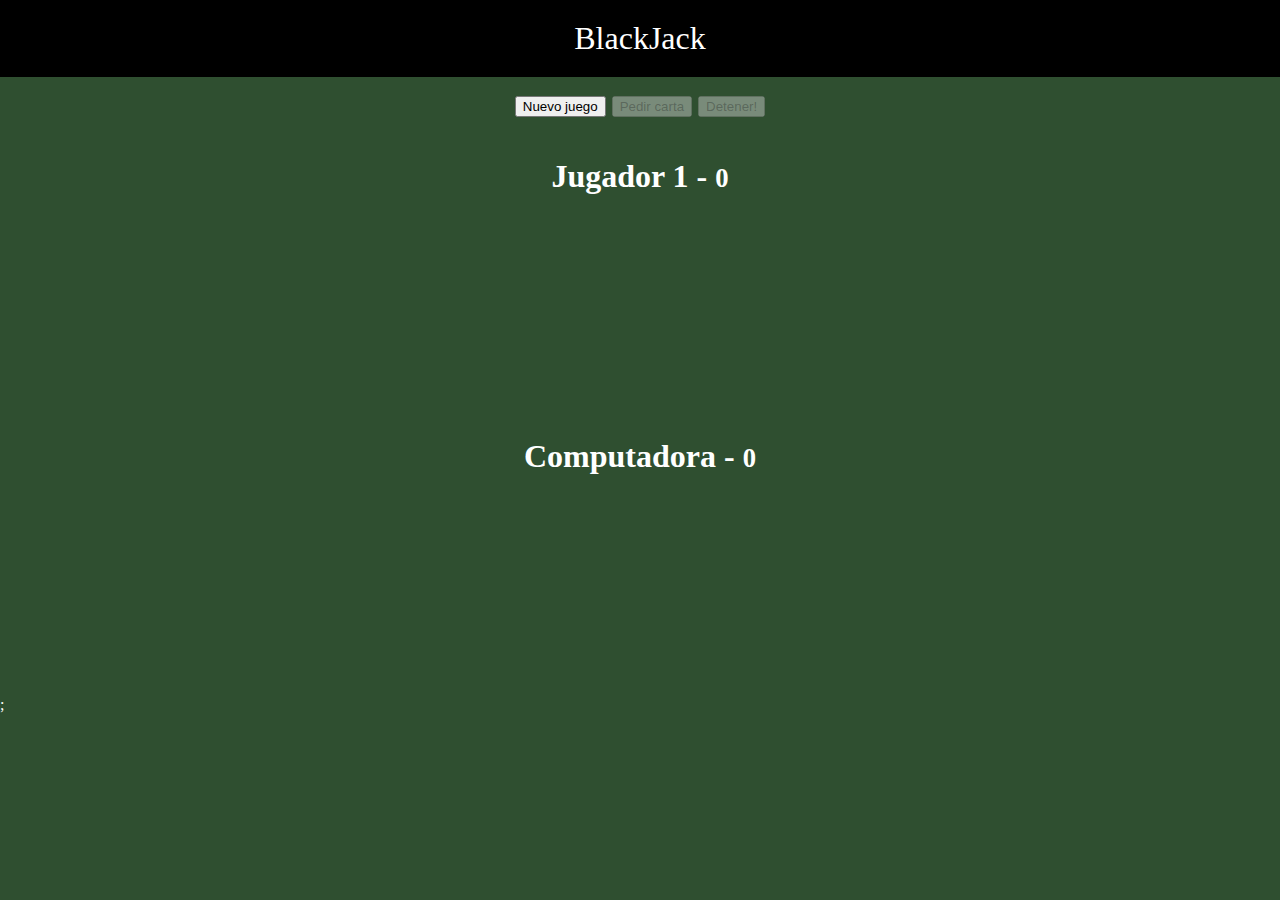
<file: index.html>
<!DOCTYPE html>
<html lang="es">
<head>
    <meta charset="UTF-8">
    <meta http-equiv="X-UA-Compatible" content="IE=edge">
    <meta name="viewport" content="width=device-width, initial-scale=1.0">
    <link href="https://cdn.jsdelivr.net/npm/bootstrap@5.2.0/dist/css/bootstrap.min.css" rel="stylesheet" integrity="sha384-gH2yIJqKdNHPEq0n4Mqa/HGKIhSkIHeL5AyhkYV8i59U5AR6csBvApHHNl/vI1Bx" crossorigin="anonymous">
    <link rel="stylesheet" href="assets/css/styles.css">
    <title>BalckJack - 21</title>

</head>
<body>
    

    <header class="titulo">
        BlackJack
    </header>

    <div>
        <div class="botones" id="btn-section">
            <button  id='btnNuevo' class="btn btn-danger">Nuevo juego</button>
            <button  id='btnPedir' disabled="true" class="btn btn-primary">Pedir carta</button>
            <button  id='btnDetener' disabled="true" class="btn btn-primary">Detener!</button>
        </div>
    </div>

    <div class="mesa">
        <h1>Jugador 1 - <small>0</small></h1>
        <div class="tablero" id="jugador-cartas">
        </div>
        <h1>Computadora - <small>0</small></h1>
        <div class="tablero" id="computadora-cartas">
        </div>
    </div>


    <script src="assets/js/underscore-min.js"></script>
    <!-- <script src="js/juego-dev-version.js"></script> -->

    <script>
        //Con esto ya podemos inicializar nuestro juego por fuera de nuestro codigo, siendo la unica funcion publica que le damos a cualquier otra persona que desee desarrollar con nuestro codigo.
        // la funcion publica solo se activara si le da click a nuevoJuego.
        document.querySelector( '#btnNuevo' ).addEventListener('click', ()=> {
            miModulo.nuevoJuego();
        });
    </script>
    <script src="assets/js/juego-min.js"></script>;
</body>
</html>
</file>
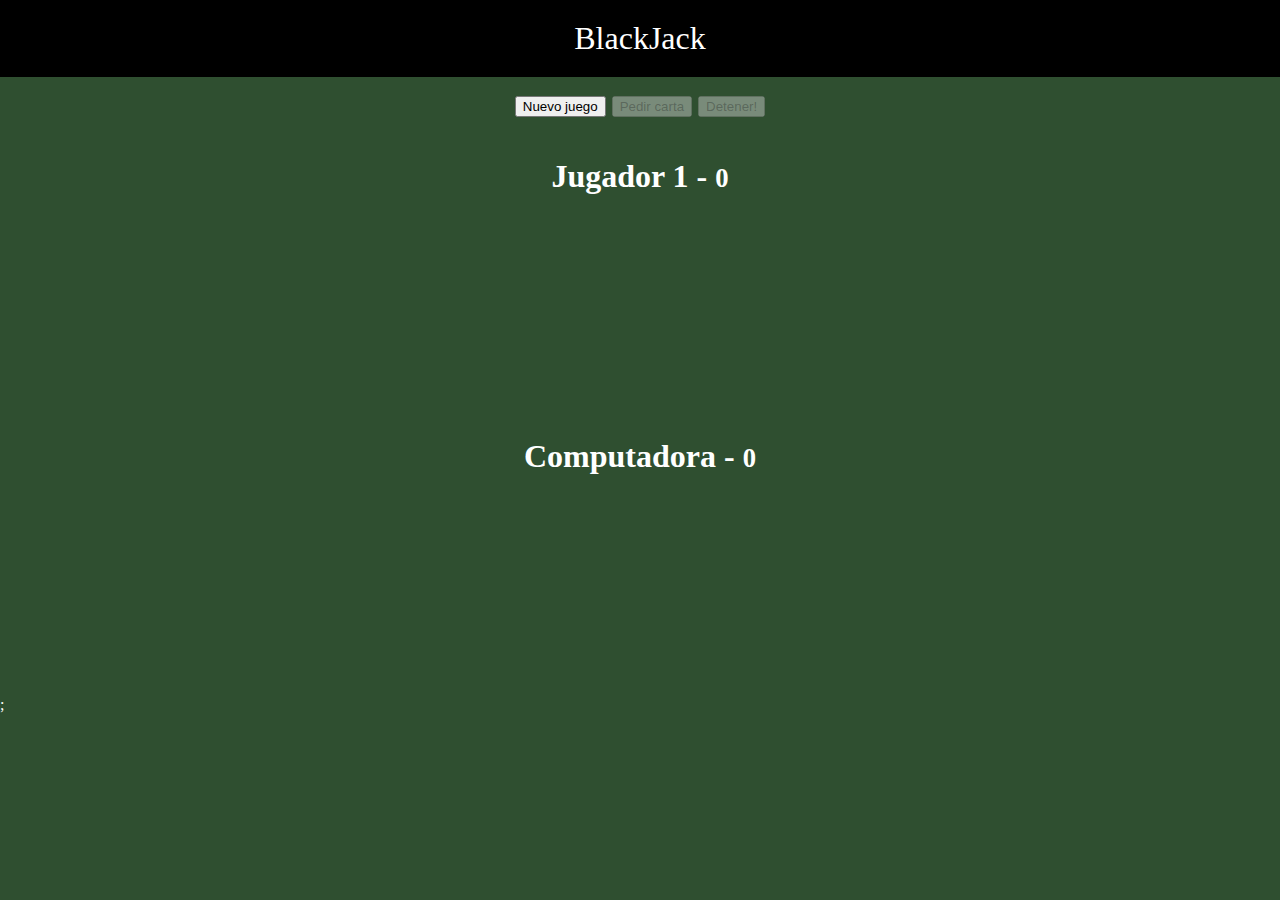
<file: assets/index.html>
<!DOCTYPE html>
<html lang="es">
<head>
    <meta charset="UTF-8">
    <meta http-equiv="X-UA-Compatible" content="IE=edge">
    <meta name="viewport" content="width=device-width, initial-scale=1.0">
    <link href="https://cdn.jsdelivr.net/npm/bootstrap@5.2.0/dist/css/bootstrap.min.css" rel="stylesheet" integrity="sha384-gH2yIJqKdNHPEq0n4Mqa/HGKIhSkIHeL5AyhkYV8i59U5AR6csBvApHHNl/vI1Bx" crossorigin="anonymous">
    <link rel="stylesheet" href="css/styles.css">
    <title>BalckJack - 21</title>

</head>
<body>
    

    <header class="titulo">
        BlackJack
    </header>

    <div>
        <div class="botones" id="btn-section">
            <button  id='btnNuevo' class="btn btn-danger">Nuevo juego</button>
            <button  id='btnPedir' disabled="true" class="btn btn-primary">Pedir carta</button>
            <button  id='btnDetener' disabled="true" class="btn btn-primary">Detener!</button>
        </div>
    </div>

    <div class="mesa">
        <h1>Jugador 1 - <small>0</small></h1>
        <div class="tablero" id="jugador-cartas">
        </div>
        <h1>Computadora - <small>0</small></h1>
        <div class="tablero" id="computadora-cartas">
        </div>
    </div>


    <script src="js/underscore-min.js"></script>
    <!-- <script src="js/juego-dev-version.js"></script> -->

    <script>
        //Con esto ya podemos inicializar nuestro juego por fuera de nuestro codigo, siendo la unica funcion publica que le damos a cualquier otra persona que desee desarrollar con nuestro codigo.
        // la funcion publica solo se activara si le da click a nuevoJuego.
        document.querySelector( '#btnNuevo' ).addEventListener('click', ()=> {
            miModulo.nuevoJuego();
        });
    </script>
    <script src="js/juego-min.js"></script>;
</body>
</html>
</file>
<file: assets/css/styles.css>
body{
    width: 100vw;
    height: 100vh;
    padding: 0;
    margin: 0;
    box-sizing: border-box;
    background-color: #2F4F30;
    color: white;
}

.titulo{
    
    text-align: center;
    background-color: black;
    color: white;
    padding: 20px;
    font-size: 2rem;
}


.botones {
    display: flex;
    gap: 6px;
    justify-content: center;
    padding: 1.2rem;
}

.mesa{
    display: flex;
    flex-direction: column;
    align-items: center;
}

.mesa .tablero{
    height: 200px;
    display: flex;
    justify-content: center;
}

.carta {
    width: 130px;
    flex-wrap: nowrap;
    position: relative;
    left: 30px;
    margin: 10px 0 10px -60px;
}
</file>
